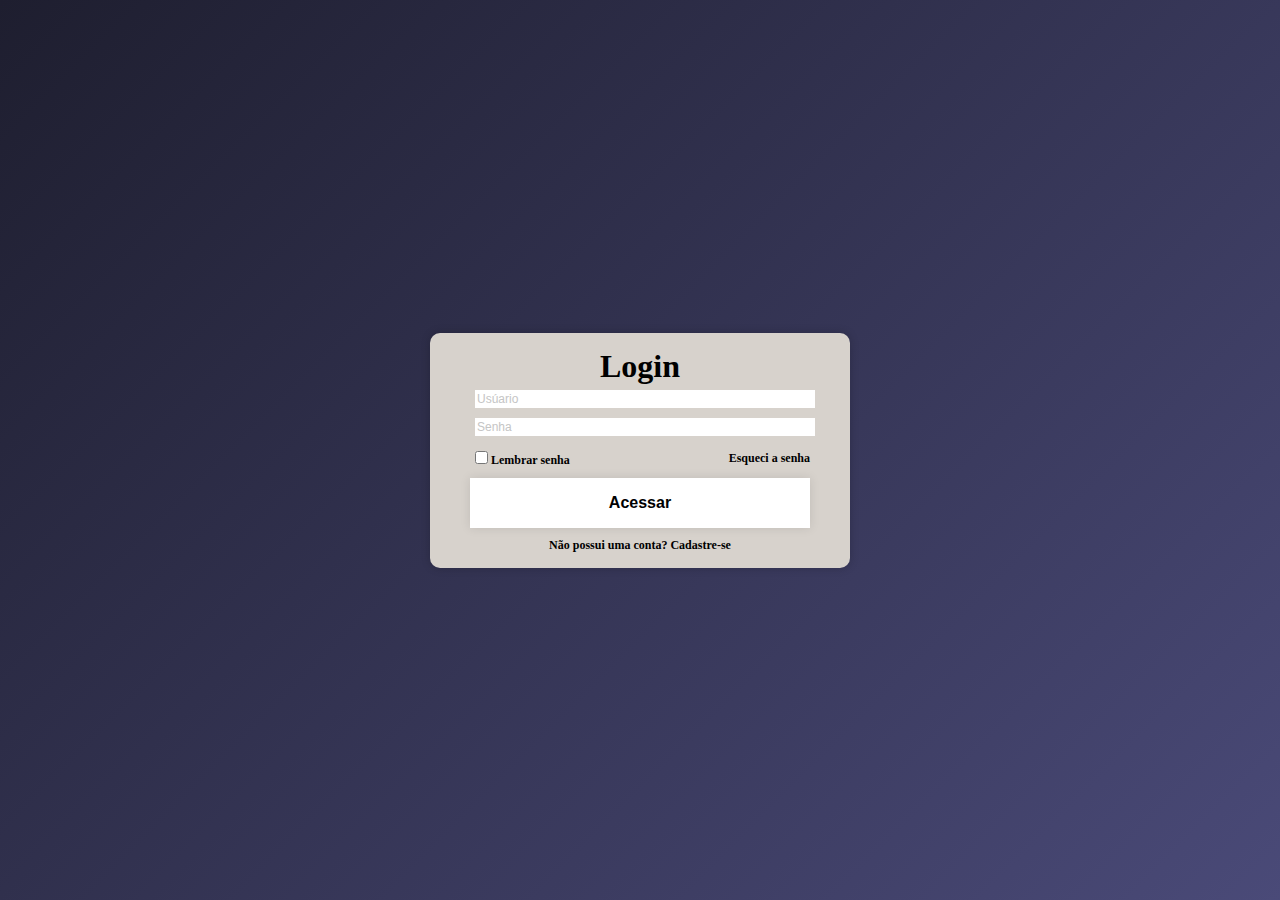
<file: index.html>
<!DOCTYPE html>
<html lang="pt-br">
<head>
    <meta charset="UTF-8">
    <meta name="viewport" content="width=device-width, initial-scale=1.0">
    <link rel="stylesheet" href="css/style.css">
    <title>LOGIN</title>
</head>
<body>
    <main class="container">
        <form>
            <h1>Login</h1>
            <div class="input-login">
                <input type="text" placeholder="Usúario" id="campoUsuario">
            </div>
            <div class="input-login">
                <input type="password" placeholder="Senha" id="campoSenha">
            </div>

            <div class="rememberForgot">
                <label>
                    <input type="checkbox">
                    Lembrar senha
                </label>
                <a href="#">Esqueci a senha</a>
            </div> 

            <button type="submit" class="btnLogin" id="btnLogin">Acessar</button>

            <div class="linkRegistro">
                <p>Não possui uma conta? <a target="_blank" href="paginaCadastro.html">Cadastre-se</a></p>
            </div>

        </form>
    </main>
    <script src="scripts/index.js"></script>
</body>
</html>
</file>
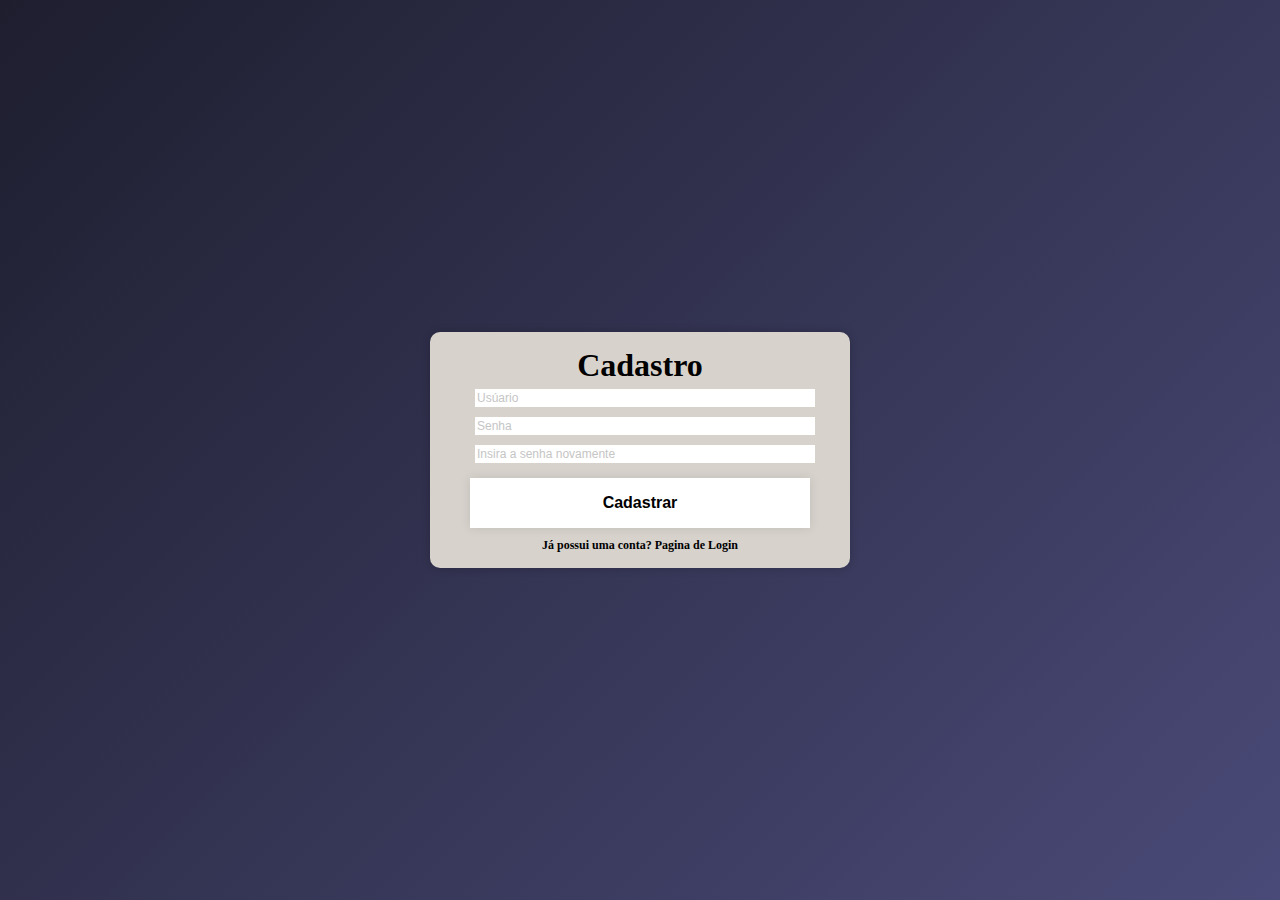
<file: paginaCadastro.html>
<!DOCTYPE html>
<html lang="pt-br">
<head>
    <meta charset="UTF-8">
    <meta name="viewport" content="width=device-width, initial-scale=1.0">
    <link rel="stylesheet" href="css/style.css">
    <title>CADASTRO</title>
</head>
<body>
    <main class="container">
        <form>
            <h1>Cadastro</h1>
            <div class="input-login">
                <input type="text" placeholder="Usúario" id="campoUsuario">
            </div>
            <div class="input-login">
                <input type="password" placeholder="Senha" id="campoSenha">
            </div>

            <div class="input-login">
                <input type="password" placeholder="Insira a senha novamente" id="campoSenhaConfirmar">
            </div>

            <button type="submit" class="btnLogin" id="btnLogin">Cadastrar</button>

            <div class="linkRegistro">
                <p>Já possui uma conta? <a href="index.html">Pagina de Login</a></p>
            </div>

        </form>
    </main>
    <script src="scripts/cadastro.js"></script>
</body>
</html>
</file>
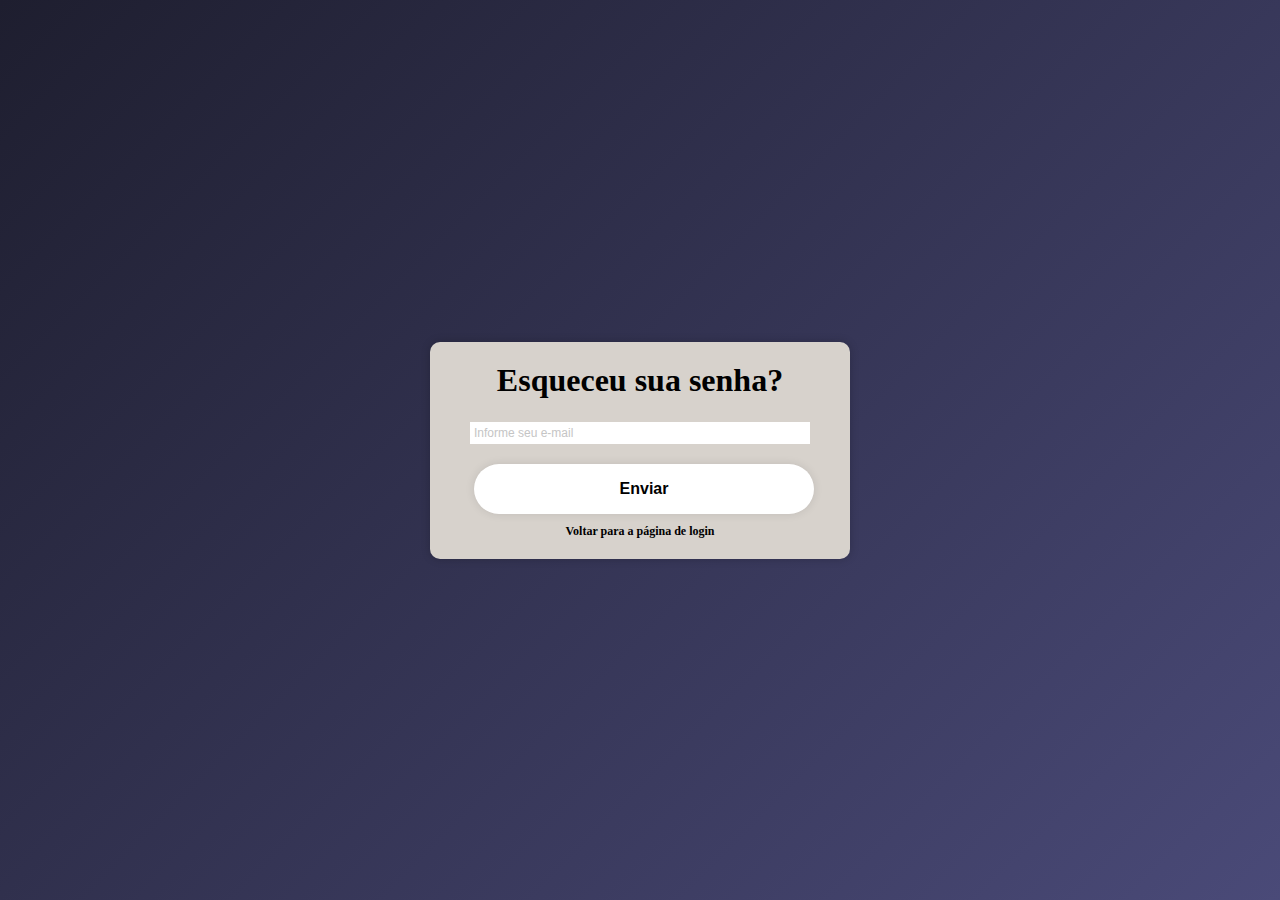
<file: paginaEsqueceuSenha.html>
<!DOCTYPE html>
<html lang="pt-br">
<head>
    <meta charset="UTF-8">
    <meta name="viewport" content="width=device-width, initial-scale=1.0">
    <link rel="stylesheet" href="css/styleEsqueceuSenha.css">
    <title>Recuperar Senha</title>
</head>
<body>
    <main class="container">
        <form id="formularioEsqueceuSenha">
            <h1>Esqueceu sua senha?</h1>
            <div class="input-login">
                <input type="text" placeholder="Informe seu e-mail" id="campoEmail">
                <div class="error" id="campoEmailErro">Email inválido ou não cadastrado.</div>
            </div>

            <button type="submit" class="btnLogin" id="btnLogin">Enviar</button>

            <div class="linkRegistro">
                <a  href="paginaLogin.html">Voltar para a página de login</a>
            </div>
        </form>
    </main>
    <script src="scripts/esqueceuSenha.js"></script>
</body>
</html>
</file>
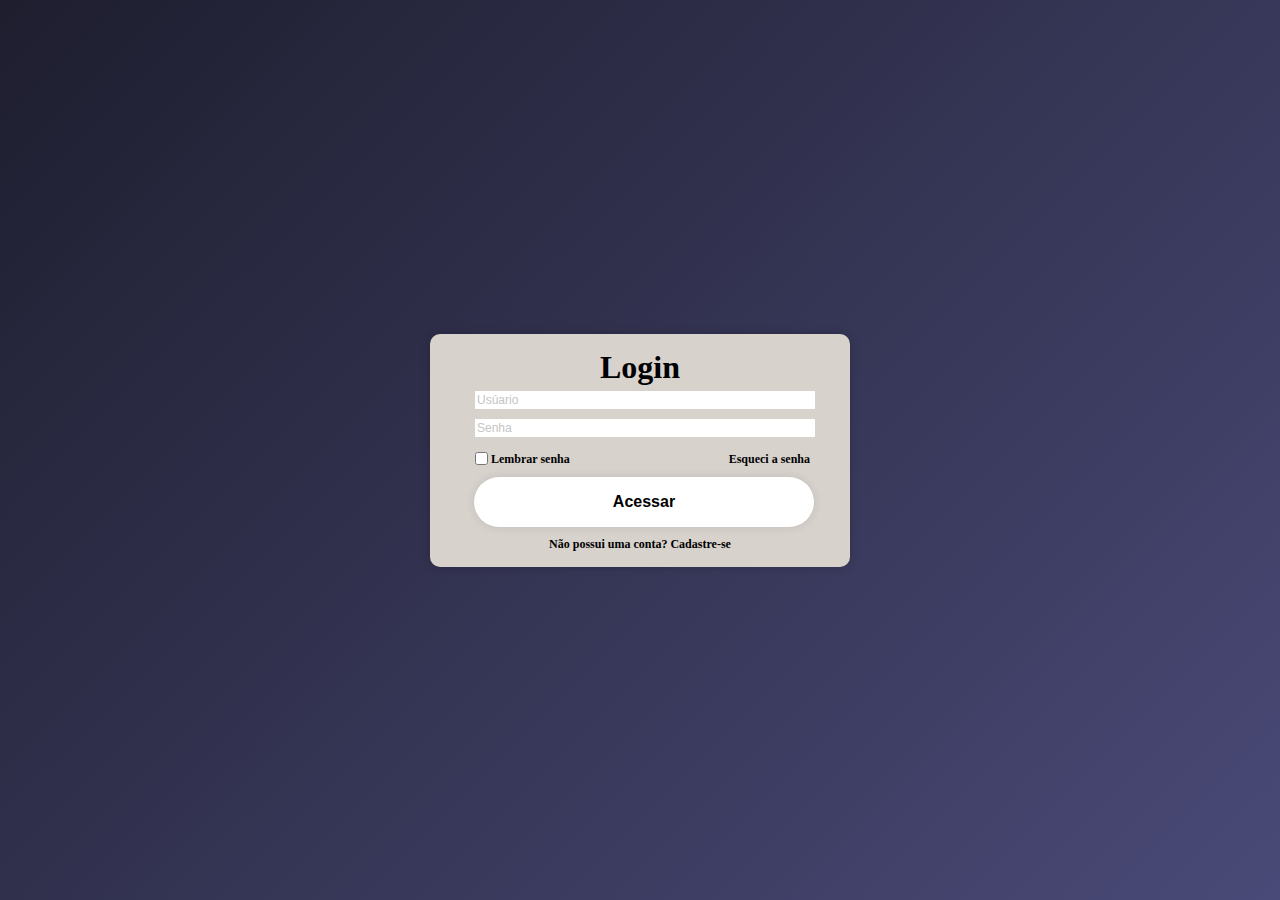
<file: paginaLogin.html>
<!DOCTYPE html>
<html lang="pt-br">
<head>
    <meta charset="UTF-8">
    <meta name="viewport" content="width=device-width, initial-scale=1.0">
    <link rel="stylesheet" href="css/styleLogin.css">
    <title>LOGIN</title>
</head>
<body>
    <main class="container">
        <form id="formularioLogin">
            <h1>Login</h1>
            <div class="input-login">
                <input type="text" placeholder="Usúario" id="campoUsuario">
                <div class="error" id="campoUsuarioErro">Usuário ou senha incorreto.</div>
            </div>
            <div class="input-login">
                <input type="password" placeholder="Senha" id="campoSenha">
                <div class="error" id="campoSenhaErro">Usuário ou senha incorreto.</div>
            </div>

            
            <div class="rememberForgot">
                <label>
                    <input type="checkbox">
                    Lembrar senha
                </label>
                <a href="#">Esqueci a senha</a>
            </div> 
            

            <button type="submit" class="btnLogin" id="btnLogin">Acessar</button>

            <div class="linkRegistro">
                <p>Não possui uma conta? <a target="_blank" href="paginaCadastro.html">Cadastre-se</a></p>
            </div>

        </form>
    </main>
    <script src="scripts/login.js"></script>
</body>
</html>
</file>
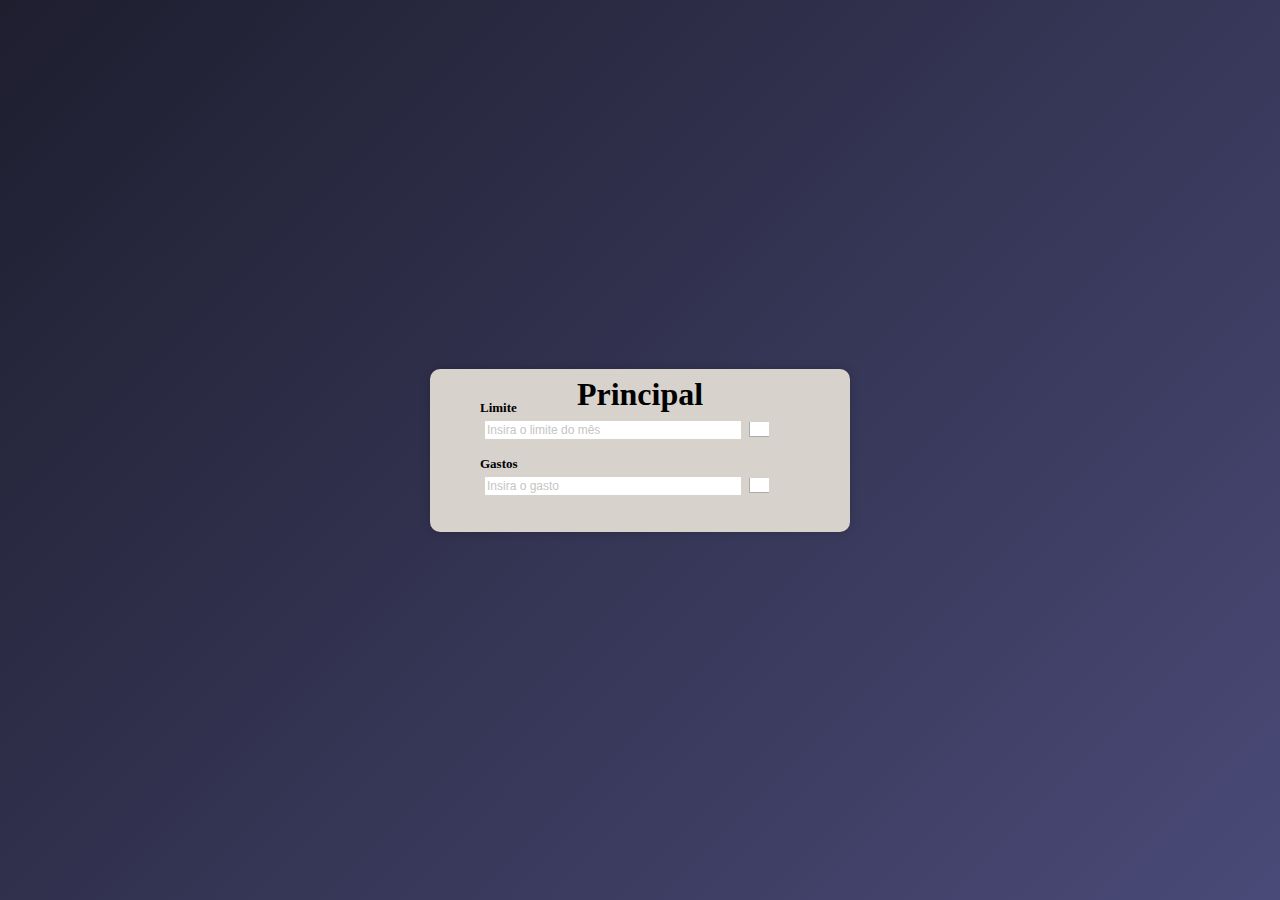
<file: paginaPrincipal.html>
<!DOCTYPE html>
<html lang="pt-br">
<head>
    <meta charset="UTF-8">
    <meta name="viewport" content="width=device-width, initial-scale=1.0">
    <link rel="stylesheet" href="css/stylePrincipal.css">
    <title>PRINCIPAL</title>
</head>
<body>
    <main class="container">
        <form id="formularioLimite">
            <h1>Principal</h1>
            <div class="input-valor">
                <label>
                 Limite <br>
                <input type="number" min="0" placeholder="Insira o limite do mês" id="campoLimite">
                <button></button>
                </label>
            </div>
            
            <!--
            <div class="input-valor">
                <label>
                 Salário <br> 
                <input type="number" min="0" placeholder="Insira o salário" id="campoSalario">
                <button></button>
                </label>
            </div>
            -->

            <div class="input-valor">
                <label>
                 Gastos <br>
                <!--<select name="opcaoProduto" id="opcaoProduto">
                    <option value="roupa">Roupa</option>
                    <option value="comida">Comida</option>
                </select> -->
                <input type="number" min="0" placeholder="Insira o gasto" id="campoGasto">
                <button></button>
                </label>
            </div>
            
            <!--
            <button type="submit" class="btnLogin" id="btnLogin">Confirmar</button>
            -->

        </form>
    </main>
    <script src="scripts/principal.js"></script>
</body>
</html>
</file>
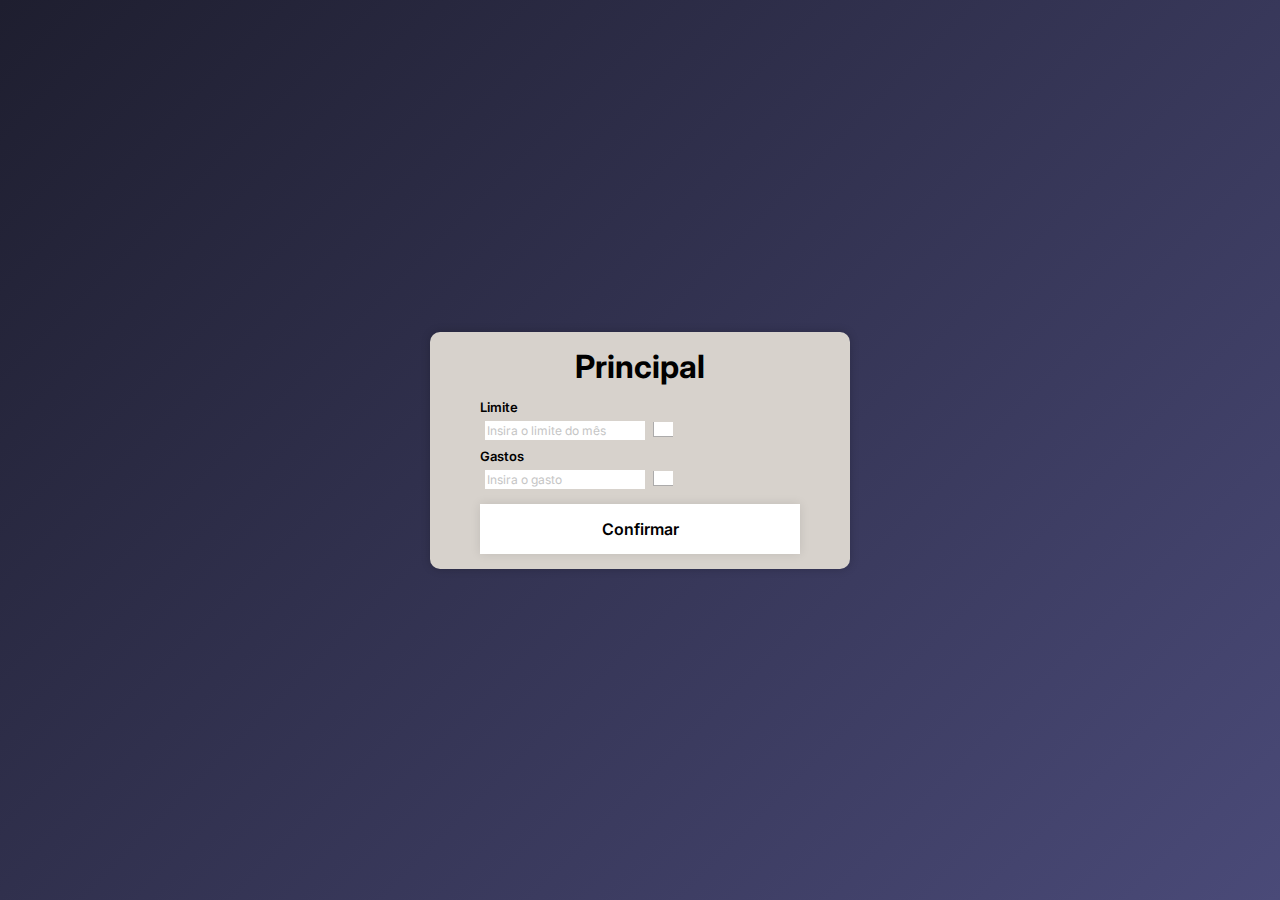
<file: principal.html>
<!DOCTYPE html>
<html lang="pt-br">
<head>
    <meta charset="UTF-8">
    <meta name="viewport" content="width=device-width, initial-scale=1.0">
    <link rel="stylesheet" href="css/principal.css">
    <title>PRINCIPAL</title>
</head>
<body>
    <main class="container">
        <form>
            <h1>Principal</h1>
            <div class="input-valor">
                <label>
                 Limite <br>
                <input type="number" min="0" placeholder="Insira o limite do mês" id="campoLimite">
                <button></button>
                </label>
            </div>
            
            <!--
            <div class="input-valor">
                <label>
                 Salário <br> 
                <input type="number" min="0" placeholder="Insira o salário" id="campoSalario">
                <button></button>
                </label>
            </div>
            -->

            <div class="input-valor">
                <label>
                 Gastos <br>
                <!--<select name="opcaoProduto" id="opcaoProduto">
                    <option value="roupa">Roupa</option>
                    <option value="comida">Comida</option>
                </select> -->
                <input type="number" min="0" placeholder="Insira o gasto" id="campoGasto">
                <button></button>
                </label>
            </div>
            
            <button type="submit" class="btnLogin" id="btnLogin">Confirmar</button>

        </form>
    </main>
    <script src="scripts/principal.js"></script>
</body>
</html>
</file>
<file: css/style.css>
@import url('https://fonts.googleapis.com/css2?family=Inter:ital,opsz,wght@0,14..32,100..900;1,14..32,100..900&display=swap');

* 
{
    margin: 0;
    padding: 0;
    
    box-sizing: border-box;
}

body 
{
    display: flex;
    justify-content: center;
    align-items: center;
    min-height: 100vh;
    background: linear-gradient(135deg, #1e1e2f, #4a4a78);
    background-size: cover;
    background-position: center;
}

.container 
{
    width: 420px;
    font-weight: 600;
    background-color: #d7d2cc;
    border: none;
    border-radius: 10px;
    color: rgb(0, 0, 0);
    padding: 15px 40px;
    box-shadow: 0 0 10px rgb(0, 0, 0, .2);
    background-color: blur(50px);
}

.container h1 
{
    text-align: center;
}

.input-login 
{
    
}

.input-login input
{
    width: 100%;
    border: none;
    padding: 2px;
    margin: 5px;
    font-size: 12px;
    border-radius: 0;
    outline: none;
}

.input-login input::placeholder
{
    color: #c5c5c5;
}

.rememberForgot 
{
    display: flex;
    margin-top: 10px;
    justify-content: space-between;
    font-size: 12px;
    padding-left: 5px;    
}

.rememberForgot p
{
    
}

.rememberForgot label input 
{
    accent-color: #fff;
}

.rememberForgot a
{
    color: rgb(0, 0, 0);
    text-decoration: none;
}

.rememberForgot a:hover
{
    text-decoration: underline;
    text-decoration-color: #fff;
}

.btnLogin 
{
    width: 100%;
    height: 50px;
    background-color: #fff;
    border: none;
    /* border-radius: 40px; */
    cursor: pointer;
    font-size: 16px;
    color: #000;
    font-weight: 600;
    box-shadow: 0 0 10px rgba(0, 0, 0, .1);
    margin-top: 10px;

}

/*
.btnLogin:hover
{
    color: rgba(0, 0, 0, 0.281);
    background-color: transparent;
    border: 1px solid rgba(0, 0, 0, 0.829);
    transition: 0.5s;
}
*/

.linkRegistro 
{
    font-size: 12px;
    text-align: center;
    margin-top: 10px;
}

.linkRegistro a
{
    color: rgb(0, 0, 0);
    text-decoration: none;
}

.linkRegistro a:hover
{
    text-decoration: underline;
    text-decoration-color: #fff;
}
</file>
<file: css/styleEsqueceuSenha.css>
* 
{
    margin: 0;
    padding: 0;
    box-sizing: border-box;
}

body 
{
    display: flex;
    justify-content: center;
    align-items: center;
    min-height: 100vh;
    background: linear-gradient(135deg, #1e1e2f, #4a4a78);
    background-size: cover;
    background-position: center;
}

.container 
{
    width: 420px;
    font-weight: 500;
    background-color: #d7d2cc;
    border: none;
    border-radius: 10px;
    color: rgb(0, 0, 0);
    padding: 20px 40px;
    box-shadow: 0 0 10px rgb(0, 0, 0, .2);
    background-color: blur(50px);
}

.container h1 
{
    text-align: center;
    margin-bottom: 15px;
}

.input-login input
{
    width: 100%;
    border: none;
    padding: 4px;
    margin-top: 8px;
    font-size: 12px;
    border-radius: 0;
    outline: none;
}

.input-login input:focus
{
    border: 1px solid #3b3a385e;
}

.input-login input::placeholder
{
    color: #c5c5c5;
}

.input-login .error
{
    color: #ff0000;
    font-size: 8px;
    padding-top: 2px;
    padding-left: 1px;
    display: none;
}

.btnLogin 
{
    width: 100%;
    height: 50px;
    background-color: #fff;
    border: none;
    border-radius: 40px;
    cursor: pointer;
    font-size: 16px;
    color: #000;
    font-weight: 600;
    box-shadow: 0 0 10px rgba(0, 0, 0, .1);
    margin-top: 20px;
    margin-left: 4px;
    outline: none;
}


.btnLogin:hover
{
    color: #0000005b;
    background-color: #ffffff63;
    border: 0.1px solid #3b3a385e;
    transition: 0.5s;
}

.linkRegistro 
{
    font-size: 12px;
    font-weight: 550;
    text-align: center;
    margin-top: 10px;
}

.linkRegistro a
{
    color: rgb(0, 0, 0);
    text-decoration: none;
}

.linkRegistro a:hover
{
    text-decoration: underline;
    text-decoration-color: #000000;
}
</file>
<file: css/styleLogin.css>
* 
{
    margin: 0;
    padding: 0;
    box-sizing: border-box;
}

body 
{
    display: flex;
    justify-content: center;
    align-items: center;
    min-height: 100vh;
    background: linear-gradient(135deg, #1e1e2f, #4a4a78);
    background-size: cover;
    background-position: center;
}

.container 
{
    width: 420px;
    font-weight: 500;
    background-color: #d7d2cc;
    border: none;
    border-radius: 10px;
    color: rgb(0, 0, 0);
    padding: 15px 40px;
    box-shadow: 0 0 10px rgb(0, 0, 0, .2);
    background-color: blur(50px);
}

.container h1 
{
    text-align: center;
}

.input-login input
{
    width: 100%;
    border: none;
    padding: 2px;
    margin: 5px;
    font-size: 12px;
    border-radius: 0;
    outline: none;
}

.input-login input:focus
{
    border: 1px solid #3b3a385e;
}

.input-login input::placeholder
{
    color: #c5c5c5;
}

.input-login .error
{
    color: #ff0000;
    font-size: 8px;
    padding-left: 5px;
    display: none;
}

.rememberForgot
{
    display: flex;
    position: relative;
    vertical-align: middle;
    font-weight: 550;
    margin-top: 10px;
    justify-content: space-between;
    font-size: 12px;
    padding-left: 5px;    
}

input[type=checkbox] 
{
    vertical-align: middle;
    position: relative;
    bottom: 1px;
}

.rememberForgot label input 
{
    accent-color: #fff;
    cursor: pointer;
}

.rememberForgot a
{
    color: rgb(0, 0, 0);
    text-decoration: none;
}

.rememberForgot a:hover
{
    text-decoration: underline;
    text-decoration-color: #000000;
}

.btnLogin 
{
    width: 100%;
    height: 50px;
    background-color: #fff;
    border: none;
    border-radius: 40px;
    cursor: pointer;
    font-size: 16px;
    color: #000;
    font-weight: 600;
    box-shadow: 0 0 10px rgba(0, 0, 0, .1);
    margin-top: 10px;
    margin-left: 4px;
    outline: none;
}


.btnLogin:hover
{
    color: #0000005b;
    background-color: #ffffff63;
    border: 0.1px solid #3b3a385e;
    transition: 0.5s;
}


.linkRegistro 
{
    font-size: 12px;
    font-weight: 550;
    text-align: center;
    margin-top: 10px;
}

.linkRegistro a
{
    color: rgb(0, 0, 0);
    text-decoration: none;
}

.linkRegistro a:hover
{
    text-decoration: underline;
    text-decoration-color: #000000;
}
</file>
<file: css/stylePrincipal.css>
* 
{
    margin: 0;
    padding: 0;
    box-sizing: border-box;
}

body 
{
    display: flex;
    justify-content: center;
    align-items: center;
    min-height: 100vh;
    background: linear-gradient(135deg, #1e1e2f, #4a4a78);
    background-size: cover;
    background-position: center;
}

.container 
{
    width: 420px;
    border: none;
    background-color: #d7d2cc;
    border-radius: 10px;
    color: rgb(0, 0, 0);
    padding: 2px 50px;
    box-shadow: 0 0 10px rgb(0, 0, 0, .2);
    background-color: blur(50px);
}

h1 
{
    position: relative;
    text-align: center;
    padding-top: 5px;
    margin-bottom: 5px;
}

#btnBack
{
    position: relative;
    bottom: 39px;
    right: 35px;
    cursor: pointer;  
}

.input-valor
{
    position: relative;
    font-weight: 600;
    bottom: 20px;
}

.input-valor input
{
    width: 80%;
    border: none;
    padding: 2px;
    margin: 5px;
    font-size: 12px;    
    border-radius: 0;
    outline: none;
    margin-bottom: 15px;
}

.input-valor button
{
    position: relative;
    bottom: -1px;
    border: 1.5px solid;
    border-right: none;
    border-top: none;
    border-color: #acabab;
    background-color: #fff;
    padding-bottom: 1.7px;
    width: 20px;
    height: 15px;
    cursor: pointer;
}

.input-valor input:focus
{
    border: 1px solid #3b3a385e;
}

.input-valor button:hover
{
    background-color: #f0e2e2;
    border: solid #a09797;
    border-radius: 3px;
    border-top: none;
    border-right: none;
}

.input-valor input::placeholder
{
    color: #c5c5c5;
}

.input-valor label
{
    font-size: 13px;
    width: 20px;
    height: 15px;
}

.input-valor label select
{
    border: none;
    outline: 0;
}

/* Remove as setas do input=Number no Chrome, Safari, Edge, Opera */
input::-webkit-outer-spin-button,
input::-webkit-inner-spin-button {
  -webkit-appearance: none;
  margin: 0;
}

/* Remove as setas do input=Number no Firefox */
input[type=number] {
  -moz-appearance: textfield;
}

.btnLogin 
{
    width: 100%;
    height: 50px;
    background-color: #fff;
    border: none;
    border-radius: 40px;
    cursor: pointer;
    font-size: 16px;
    color: #000;
    font-weight: 600;
    box-shadow: 0 0 10px rgba(0, 0, 0, .1);
    margin-top: 10px;

}

.btnLogin:hover
{
    color: rgba(0, 0, 0, 0.281);
    background-color: rgba(207, 196, 196, 0.788);
    border: 1px solid rgba(0, 0, 0, 0.829);
    transition: 0.5s;
}
</file>
<file: css/principal.css>
@import url('https://fonts.googleapis.com/css2?family=Inter:ital,opsz,wght@0,14..32,100..900;1,14..32,100..900&display=swap');

* 
{
    margin: 0;
    padding: 0;
    font-family: "Inter", sans-serif;
    box-sizing: border-box;
}

body 
{
    display: flex;
    justify-content: center;
    align-items: center;
    min-height: 100vh;
    background: linear-gradient(135deg, #1e1e2f, #4a4a78);
    background-size: cover;
    background-position: center;
}

.container 
{
    width: 420px;
    border: none;
    background-color: #d7d2cc;
    border-radius: 10px;
    color: rgb(0, 0, 0);
    padding: 15px 50px;
    box-shadow: 0 0 10px rgb(0, 0, 0, .2);
    background-color: blur(50px);
}

.container h1 
{
    text-align: center;
    margin-bottom: 10px;
}

.input-valor
{
    font-weight: 600;
}

.input-valor input
{
    width: 50%;
    border: none;
    padding: 2px;
    margin: 5px;
    font-size: 12px;    
    border-radius: 0;
    outline: none;
}

.input-valor button
{
    border: 1.5px solid;
    border-right: none;
    border-top: none;
    border-color: #acabab;
    background-color: #fff;
    padding-bottom: 1.7px;
    width: 20px;
    height: 15px;
    cursor: pointer;
}

.input-valor button:hover
{
    background-color: #f0e2e2;
    border: solid #a09797;
    border-radius: 3px;
    border-top: none;
    border-right: none;
}

.input-valor input::placeholder
{
    color: #c5c5c5;
}

.input-valor label
{
    font-size: 13px;
    width: 20px;
    height: 15px;
}

.input-valor label select
{
    border: none;
    outline: 0;
}

.btnLogin 
{
    width: 100%;
    height: 50px;
    background-color: #fff;
    border: none;
    /* border-radius: 40px; */
    cursor: pointer;
    font-size: 16px;
    color: #000;
    font-weight: 600;
    box-shadow: 0 0 10px rgba(0, 0, 0, .1);
    margin-top: 10px;

}

.btnLogin:hover
{
    color: rgba(0, 0, 0, 0.281);
    background-color: rgba(207, 196, 196, 0.788);
    border: 1px solid rgba(0, 0, 0, 0.829);
    transition: 0.5s;
}
</file>
